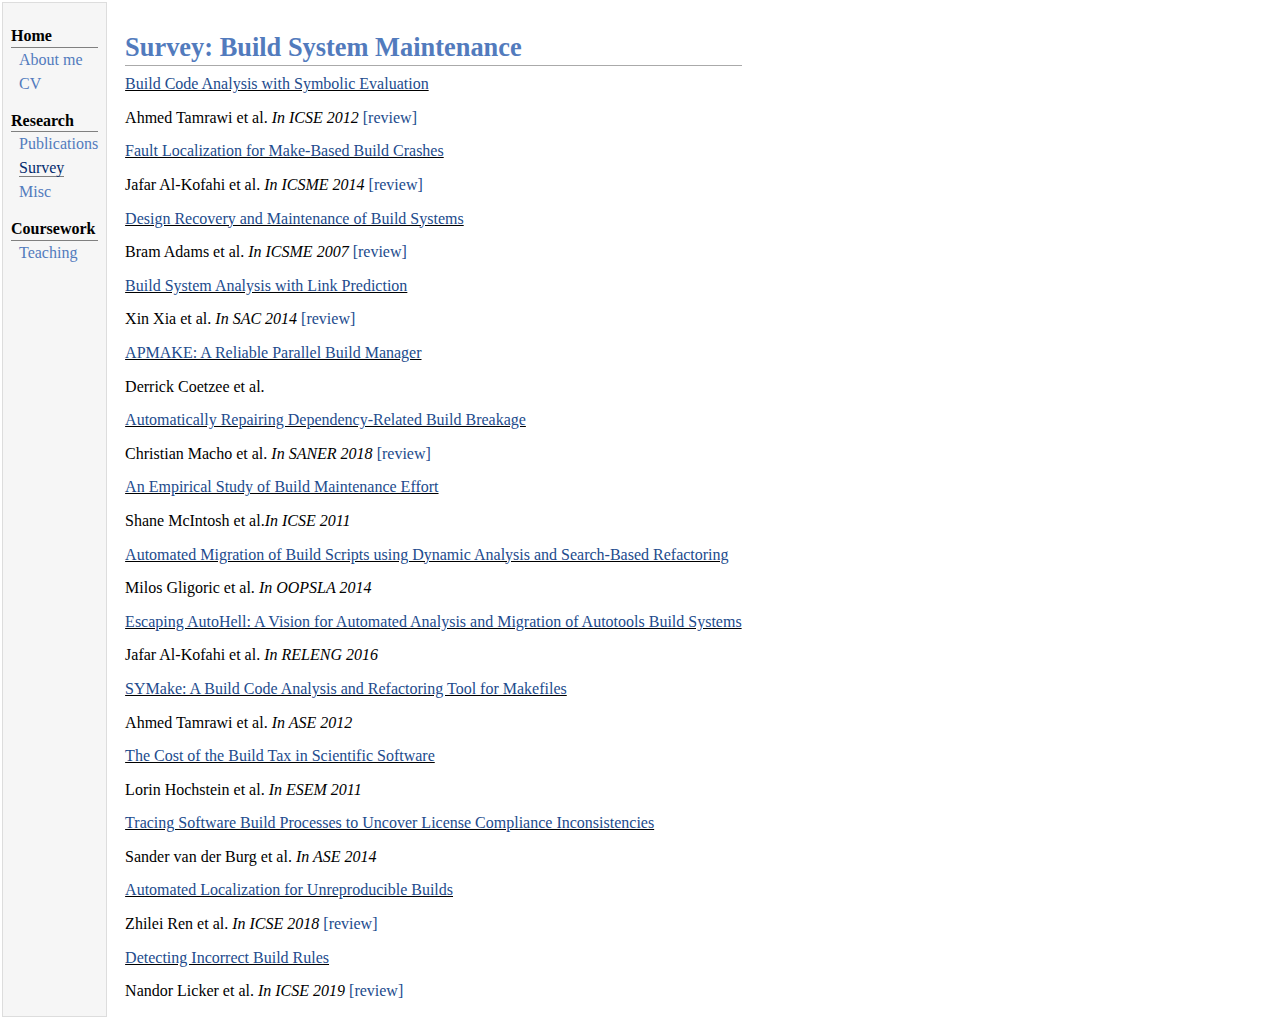
<file: BuildSystem.html>
<!DOCTYPE html PUBLIC "-//W3C//DTD XHTML 1.1//EN"
  "http://www.w3.org/TR/xhtml11/DTD/xhtml11.dtd">
<html xmlns="http://www.w3.org/1999/xhtml" xml:lang="en">
<head>
<meta name="generator" content="jemdoc, see http://jemdoc.jaboc.net/" />
<meta http-equiv="Content-Type" content="text/html;charset=utf-8" />
<link rel="stylesheet" href="jemdoc.css" type="text/css" />
<title>Survey: Build System Maintenance</title>
</head>
<body>
<table summary="Table for page layout." id="tlayout">
<tr valign="top">
<td id="layout-menu">
<div class="menu-category">Home</div>
<div class="menu-item"><a href="index.html">About&nbsp;me</a></div>
<div class="menu-item"><a href="CV.html">CV</a></div>
<div class="menu-category">Research</div>
<div class="menu-item"><a href="publication.html">Publications</a></div>
<div class="menu-item"><a href="survey.html"   class="current">Survey</a></div>
<div class="menu-item"><a href="misc.html">Misc</a></div>
<div class="menu-category">Coursework</div>
<div class="menu-item"><a href="teaching.html">Teaching</a></div>
</td>
<td id="layout-content">
<p></p>
<h1>Survey: Build System Maintenance</h1>

<div class="resume-timeline-item-desc">
										    <p class="mb-0"><u><a href="paper_reading/paper_repo/build_system_maintenance/symake-icse12.pdf">Build Code Analysis with Symbolic Evaluation</a></u></p><p>Ahmed Tamrawi et al. <i>In ICSE 2012</i><a href="paper_reading/paper review/《Build Code Analysis with Symbolic Evaluation》Review.pdf"> [review]</a></p>

										    <p class="mb-0"><u><a href="paper_reading/paper_repo/build_system_maintenance/06976131.pdf">Fault Localization for Make-Based Build Crashes</a></u></p><p>Jafar Al-Kofahi et al. <i>In ICSME 2014</i><a href="paper_reading/paper review/《Fault Localization for Make-Based Build Crashes》Review.pdf"> [review]</a></p>

										    <p class="mb-0"><u><a href="paper_reading/paper_repo/build_system_maintenance/04362624.pdf">Design Recovery and Maintenance of Build Systems</a></u></p><p>Bram Adams et al. <i>In ICSME 2007</i><a href="paper_reading/paper review/《Design recovery and maintenance of build systems》Review.pdf"> [review]</a></p>

										    <p class="mb-0"><u><a href="paper_reading/paper_repo/build_system_maintenance/xia2014.pdf">Build System Analysis with Link Prediction</a></u></p><p>Xin Xia et al. <i>In SAC 2014</i><a href="paper_reading/paper review/《Build System Analysis with Link Prediction》Review.pdf"> [review]</a></p>

										    <p class="mb-0"><u><a href="paper_reading/paper_repo/build_system_maintenance/apmake - CS 262a report.pdf">APMAKE: A Reliable Parallel Build Manager</a></u></p><p>Derrick Coetzee et al.</p>

										    <p class="mb-0"><u><a href="paper_reading/paper_repo/build_system_maintenance/AutomaticallyRepairingDependencyRelatedBuildBreakage.pdf">Automatically Repairing Dependency-Related Build Breakage</a></u></p><p>Christian Macho et al. <i>In SANER 2018</i><a href="paper_reading/paper review/《Automatically Repairing Dependency-Related Build Breakage》Review.pdf"> [review]</a></p>


										    <p class="mb-0"><u><a href="paper_reading/paper_repo/build_system_maintenance/ICSE2011_AnEmpiricalStudyOfBuildMaintenanceEffort.pdf">An Empirical Study of Build Maintenance Effort</a></u></p><p>Shane McIntosh et al.<i>In ICSE 2011</i></p>

										    <p class="mb-0"><u><a href="paper_reading/paper_repo/build_system_maintenance/oopsla14.pdf">Automated Migration of Build Scripts using Dynamic Analysis and Search-Based Refactoring</a></u></p><p>Milos Gligoric et al. <i>In OOPSLA 2014</i></p>

										    <p class="mb-0"><u><a href="paper_reading/paper_repo/build_system_maintenance/releng16.pdf">Escaping AutoHell: A Vision for Automated Analysis and Migration of Autotools Build Systems</a></u></p><p>Jafar Al-Kofahi et al. <i>In RELENG 2016</i></p>

										    <p class="mb-0"><u><a href="paper_reading/paper_repo/build_system_maintenance/symake-ase12.pdf">SYMake: A Build Code Analysis and Refactoring Tool for Makefiles</a></u></p><p>Ahmed Tamrawi et al. <i>In ASE 2012</i></p>

										    <p class="mb-0"><u><a href="paper_reading/paper_repo/build_system_maintenance/The_Cost_of_the_Build_Tax_in_Scientific_Software.pdf">The Cost of the Build Tax in Scientific Software</a></u></p><p>Lorin Hochstein et al. <i>In ESEM 2011</i></p>

										    <p class="mb-0"><u><a href="paper_reading/paper_repo/build_system_maintenance/tracing-ase2014.pdf">Tracing Software Build Processes to Uncover License Compliance Inconsistencies</a></u></p><p>Sander van der Burg et al. <i>In ASE 2014</i></p>

											<p class="mb-0"><u><a href="paper_reading/paper_repo/build_system_maintenance/Automated Localization for Unreproducible Builds.pdf">Automated Localization for Unreproducible Builds</a></u></p><p>Zhilei Ren et al. <i>In ICSE 2018</i><a href="paper_reading/paper review/Paper Review 《Automated Localization for Unreproducible Builds》.pdf"> [review]</a></p>

											<p class="mb-0"><u><a href="paper_reading/paper_repo/build_system_maintenance/Detecting Incorrect Build Rules.pdf">Detecting Incorrect Build Rules</a></u></p><p>Nandor Licker et al. <i>In ICSE 2019</i><a href="paper_reading/paper review/Paper Review 《Detecting Incorrect Build Rules》.pdf"> [review]</a></p>

									    </div>

</td>
</tr>
</table>
</body>
</html>
</file>
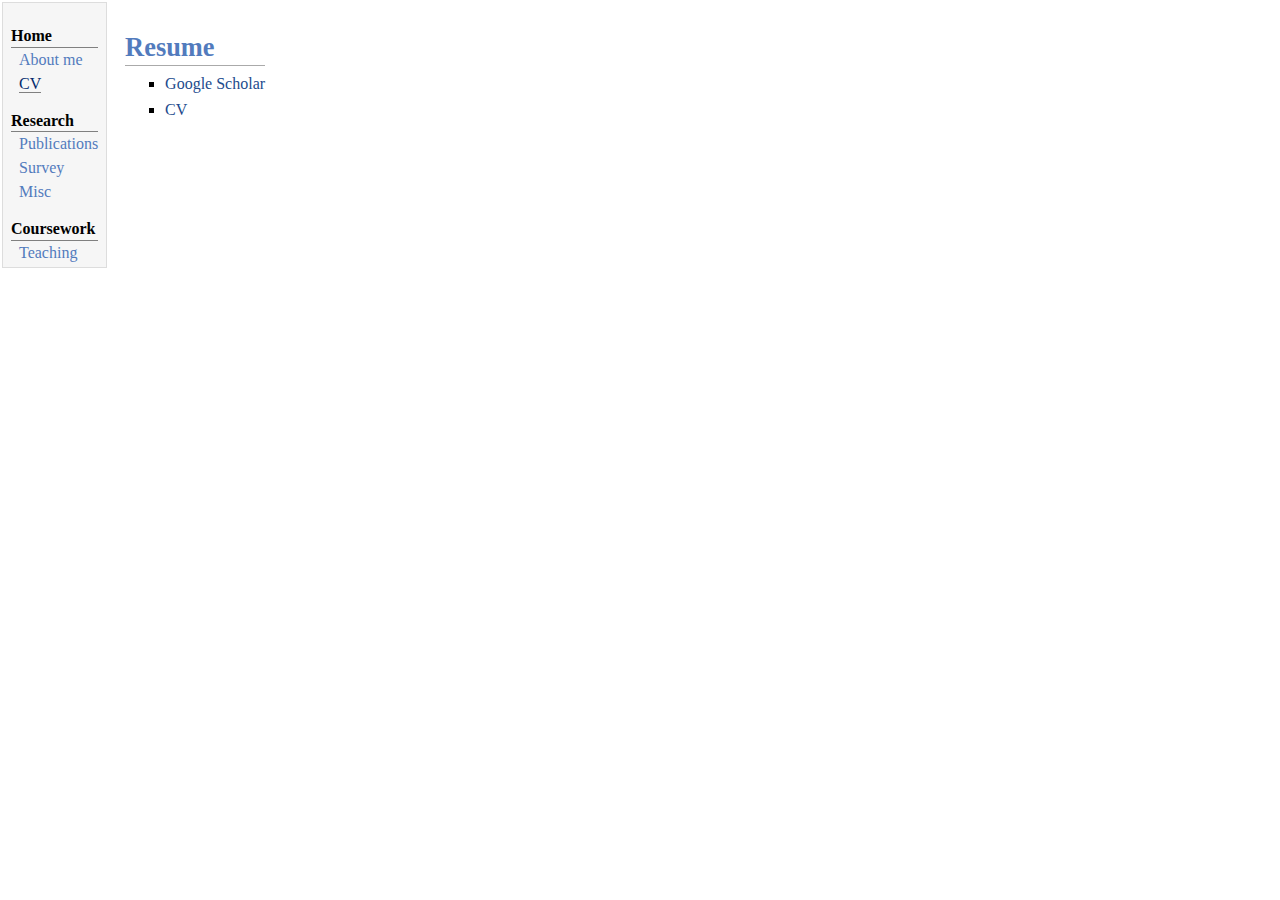
<file: CV.html>
<!DOCTYPE html PUBLIC "-//W3C//DTD XHTML 1.1//EN"
  "http://www.w3.org/TR/xhtml11/DTD/xhtml11.dtd">
<html xmlns="http://www.w3.org/1999/xhtml" xml:lang="en">
<head>
<meta name="generator" content="jemdoc, see http://jemdoc.jaboc.net/" />
<meta http-equiv="Content-Type" content="text/html;charset=utf-8" />
<link rel="stylesheet" href="jemdoc.css" type="text/css" />
<title>Resume</title>
</head>
<body>
<table summary="Table for page layout." id="tlayout">
<tr valign="top">
<td id="layout-menu">
<div class="menu-category">Home</div>
<div class="menu-item"><a href="index.html">About&nbsp;me</a></div>
<div class="menu-item"><a href="CV.html" class="current">CV</a></div>
<div class="menu-category">Research</div>
<div class="menu-item"><a href="publication.html">Publications</a></div>
<div class="menu-item"><a href="survey.html">Survey</a></div>
<div class="menu-item"><a href="misc.html">Misc</a></div>
<div class="menu-category">Coursework</div>
<div class="menu-item"><a href="teaching.html">Teaching</a></div>
</td>
<td id="layout-content">
<p></p>
<h1>Resume</h1>
<ul>
<li><p><a href="https://scholar.google.com.hk/citations?hl=zh-CN&view_op=list_works&gmla=AJsN-F6MB4g57l_YNdbuLLVKlMzaljygK42l00oU-AYUq97Zp_ePqnjWy3JeBrS2ITAjXyK6gjuTlGe5vyz8FlHrdeBi9oZFJjhN9kNzfLjdQ0LHFr7UFV8&user=z_Z5jn4AAAAJ">Google Scholar</a></p>
</li>
<li><p><a href="file/CV.pdf">CV</a></p>
</li>
</ul>
</td>
</tr>
</table>
</body>
</html>
</file>
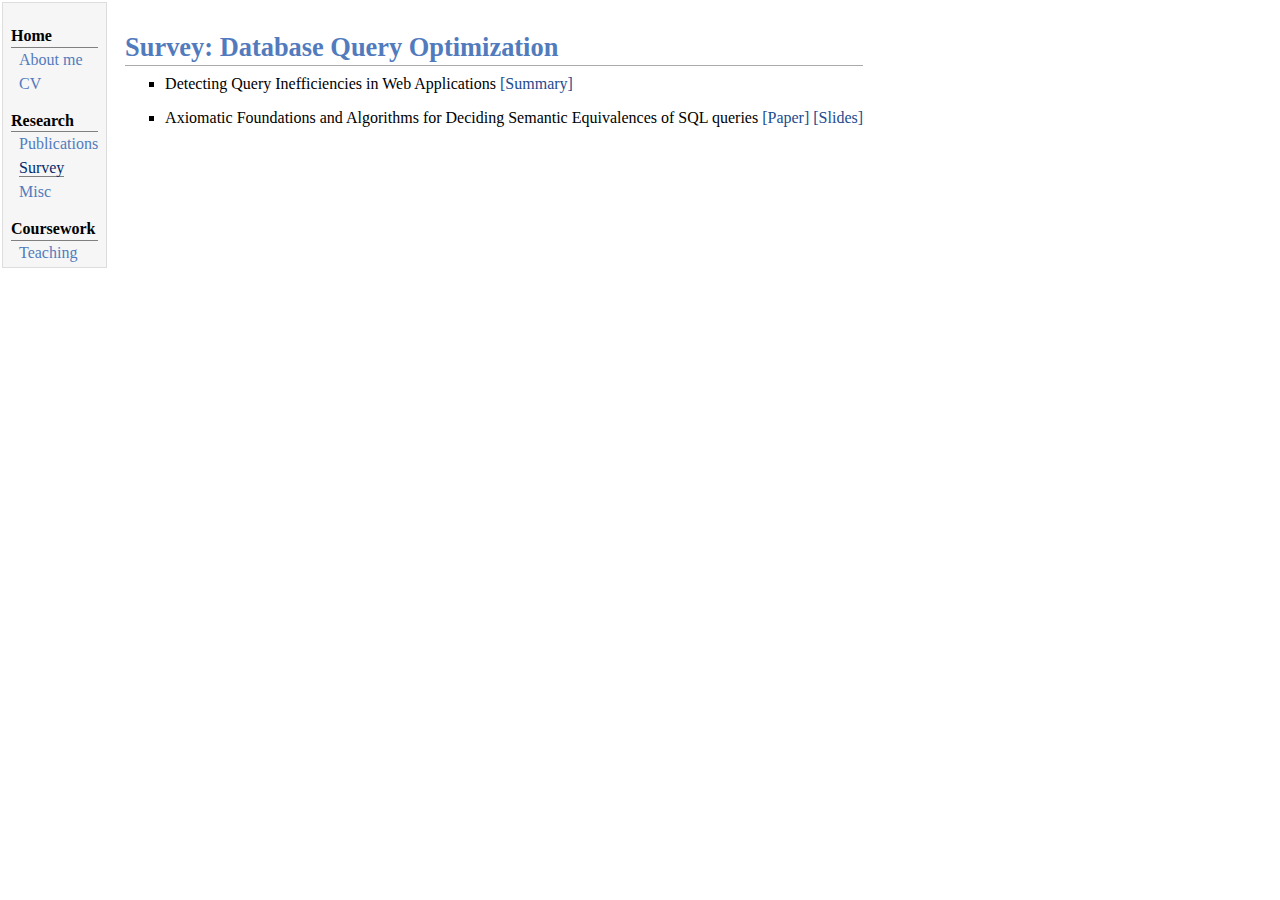
<file: DatabaseQueryOptimization.html>
<!DOCTYPE html PUBLIC "-//W3C//DTD XHTML 1.1//EN"
  "http://www.w3.org/TR/xhtml11/DTD/xhtml11.dtd">
<html xmlns="http://www.w3.org/1999/xhtml" xml:lang="en">
<head>
<meta name="generator" content="jemdoc, see http://jemdoc.jaboc.net/" />
<meta http-equiv="Content-Type" content="text/html;charset=utf-8" />
<link rel="stylesheet" href="jemdoc.css" type="text/css" />
<title>Survey: Database Query Optimization</title>
</head>
<body>
<table summary="Table for page layout." id="tlayout">
<tr valign="top">
<td id="layout-menu">
<div class="menu-category">Home</div>
<div class="menu-item"><a href="index.html">About&nbsp;me</a></div>
<div class="menu-item"><a href="CV.html">CV</a></div>
<div class="menu-category">Research</div>
<div class="menu-item"><a href="publication.html">Publications</a></div>
<div class="menu-item"><a href="survey.html"   class="current">Survey</a></div>
<div class="menu-item"><a href="misc.html">Misc</a></div>
<div class="menu-category">Coursework</div>
<div class="menu-item"><a href="teaching.html">Teaching</a></div>
</td>
<td id="layout-content">
<p></p>
<h1>Survey: Database Query Optimization</h1>

<ul><li><p>Detecting Query Inefficiencies in Web Applications <a href="Survey/InefficientQuery.pdf"> [Summary] </a></p></li></ul>


<ul><li><p>Axiomatic Foundations and Algorithms for Deciding Semantic Equivalences of SQL queries <a href="paper_reading/paper_repo/query/axiom.pdf"> [Paper] </a><a href="Survey/UDP.pptx"> [Slides] </a></li></ul>


</td>
</tr>
</table>
</body>
</html>
</file>
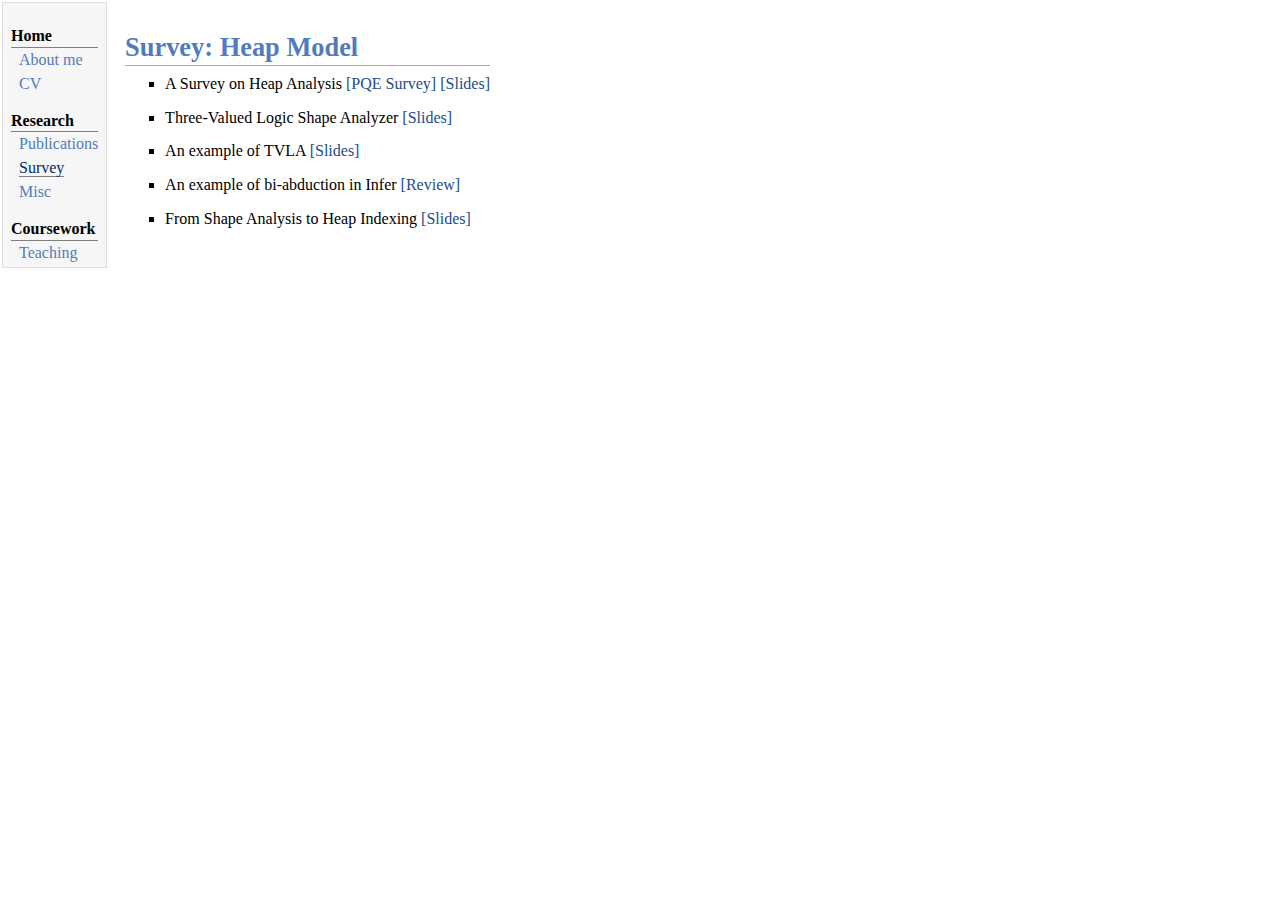
<file: HeapModel.html>
<!DOCTYPE html PUBLIC "-//W3C//DTD XHTML 1.1//EN"
  "http://www.w3.org/TR/xhtml11/DTD/xhtml11.dtd">
<html xmlns="http://www.w3.org/1999/xhtml" xml:lang="en">
<head>
<meta name="generator" content="jemdoc, see http://jemdoc.jaboc.net/" />
<meta http-equiv="Content-Type" content="text/html;charset=utf-8" />
<link rel="stylesheet" href="jemdoc.css" type="text/css" />
<title>Survey: Heap Model</title>
</head>
<body>
<table summary="Table for page layout." id="tlayout">
<tr valign="top">
<td id="layout-menu">
<div class="menu-category">Home</div>
<div class="menu-item"><a href="index.html">About&nbsp;me</a></div>
<div class="menu-item"><a href="CV.html">CV</a></div>
<div class="menu-category">Research</div>
<div class="menu-item"><a href="publication.html">Publications</a></div>
<div class="menu-item"><a href="survey.html"   class="current">Survey</a></div>
<div class="menu-item"><a href="misc.html">Misc</a></div>
<div class="menu-category">Coursework</div>
<div class="menu-item"><a href="teaching.html">Teaching</a></div>
</td>
<td id="layout-content">
<p></p>
<h1>Survey: Heap Model</h1>


										<ul><li><p>A Survey on Heap Analysis <a href="Survey/ASurveyOnHeapAnalysis.pdf"> [PQE Survey] </a><a href="Survey/PQE.pdf"> [Slides] </a></p></p></li></ul>

									    <ul><li><p>Three-Valued Logic Shape Analyzer <a href="Survey/TVLA.pdf"> [Slides] </a></p></li></ul>

									    <ul><li><p>An example of TVLA <a href="Survey/TVLA example.pdf"> [Slides] </a></p></li></ul>


                                        <ul><li><p>An example of bi-abduction in Infer <a href="Survey/Example_SL_in_Infer.pdf"> [Review] </a></p></li></ul>

                                        <ul><li><p>From Shape Analysis to Heap Indexing <a href="Survey/FromShapeToHeapIndexing.pdf"> [Slides] </a></p></li></ul>
<!--
                                        <ul><li><p>A Relational Approach to Interprocedural Shape Analysis <a href="paper_reading/paper_repo/shape analysis/jlrs-toplas10.pdf"> [Paper] </a><a href="paper_reading/paper review/Paper Review《A relational approach to interprocedural shape analysis》.pdf"> [Review] </a></p></li></ul>

                                        <ul><li><p>Shape Analysis with Structural Invariant Checkers <a href="paper_reading/paper_repo/shape analysis/shapes-tr07.pdf"> [Paper] </a><a href="paper_reading/paper review/Paper Review 《Shape Analysis with Structual Invariant Checkers》.pdf"> [Review] </a></p></li></ul>

                                        <ul><li><p>Shape Analysis as Generalized Path Problem <a href="paper_reading/paper_repo/shape analysis/pepm95b.pdf"> [Paper] </a><a href="paper_reading/paper review/Paper Review 《Shape Analysis as Generalized Path Problem》.pdf"> [Review] </a></p></li></ul>

                                        <ul><li><p>Property-Directed Shape Analysis <a href="paper_reading/paper_repo/shape analysis/PropertyDirectedShapeAnalysisCav14.pdf"> [Paper] </a><a href="paper_reading/paper review/Paper Review《Property-Directed Shape Analysis》.pdf"> [Review] </a></p></li></ul>

                                        <ul><li><p>Symbolically Computing Most Precise Abstract Operations for Shape Analysis <a href="paper_reading/paper_repo/shape analysis/assumeTACAS04.pdf"> [Paper] </a><a href="paper_reading/paper review/Paper Review《Symbolically Computing Most Precise Abstract Operations for Shape Analysis》.pdf"> [Review] </a></p></li></ul>
										//-->


</td>
</tr>
</table>
</body>
</html>
</file>
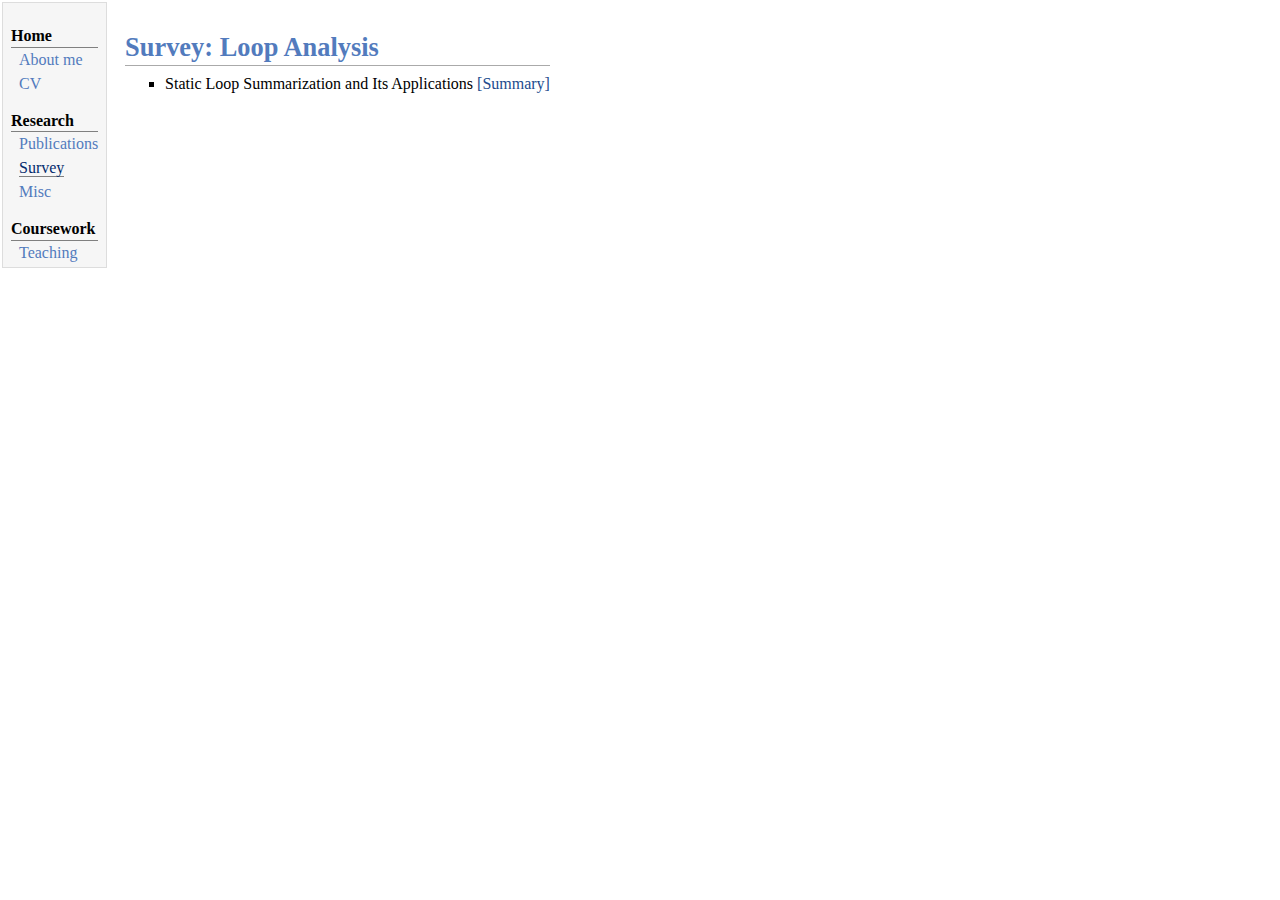
<file: LoopAnalysis.html>
<!DOCTYPE html PUBLIC "-//W3C//DTD XHTML 1.1//EN"
  "http://www.w3.org/TR/xhtml11/DTD/xhtml11.dtd">
<html xmlns="http://www.w3.org/1999/xhtml" xml:lang="en">
<head>
<meta name="generator" content="jemdoc, see http://jemdoc.jaboc.net/" />
<meta http-equiv="Content-Type" content="text/html;charset=utf-8" />
<link rel="stylesheet" href="jemdoc.css" type="text/css" />
<title>Survey: Loop Analysis</title>
</head>
<body>
<table summary="Table for page layout." id="tlayout">
<tr valign="top">
<td id="layout-menu">
<div class="menu-category">Home</div>
<div class="menu-item"><a href="index.html">About&nbsp;me</a></div>
<div class="menu-item"><a href="CV.html">CV</a></div>
<div class="menu-category">Research</div>
<div class="menu-item"><a href="publication.html">Publications</a></div>
<div class="menu-item"><a href="survey.html"   class="current">Survey</a></div>
<div class="menu-item"><a href="misc.html">Misc</a></div>
<div class="menu-category">Coursework</div>
<div class="menu-item"><a href="teaching.html">Teaching</a></div>
</td>
<td id="layout-content">
<p></p>
<h1>Survey: Loop Analysis</h1>


									    <ul><li><p>Static Loop Summarization and Its Applications <a href="Survey/loopsurvey.pdf"> [Summary] </a></p></li></ul>
										<!--
									    <ul><li><p>Newtonian Program Analysis via Tensor Product <a href="paper_reading/paper_repo/loop/popl16.pdf">[Paper]</a> <a href="paper_reading/paper review/《Newtonian Program Analysis via Tensor Product》Review.pdf"> [Review] </a></p></li></ul>


                                        <ul><li><p>Closed Forms for Numerical Loops <a href="paper_reading/paper_repo/loop/popl19.pdf">[Paper]</a> <a href="paper_reading/paper review/《Closed Forms for Numerical Loops》Review.pdf"> [Review] </a></p></li></ul>

										//-->
                                      </td>
</tr>
</table>
</body>
</html>
</file>
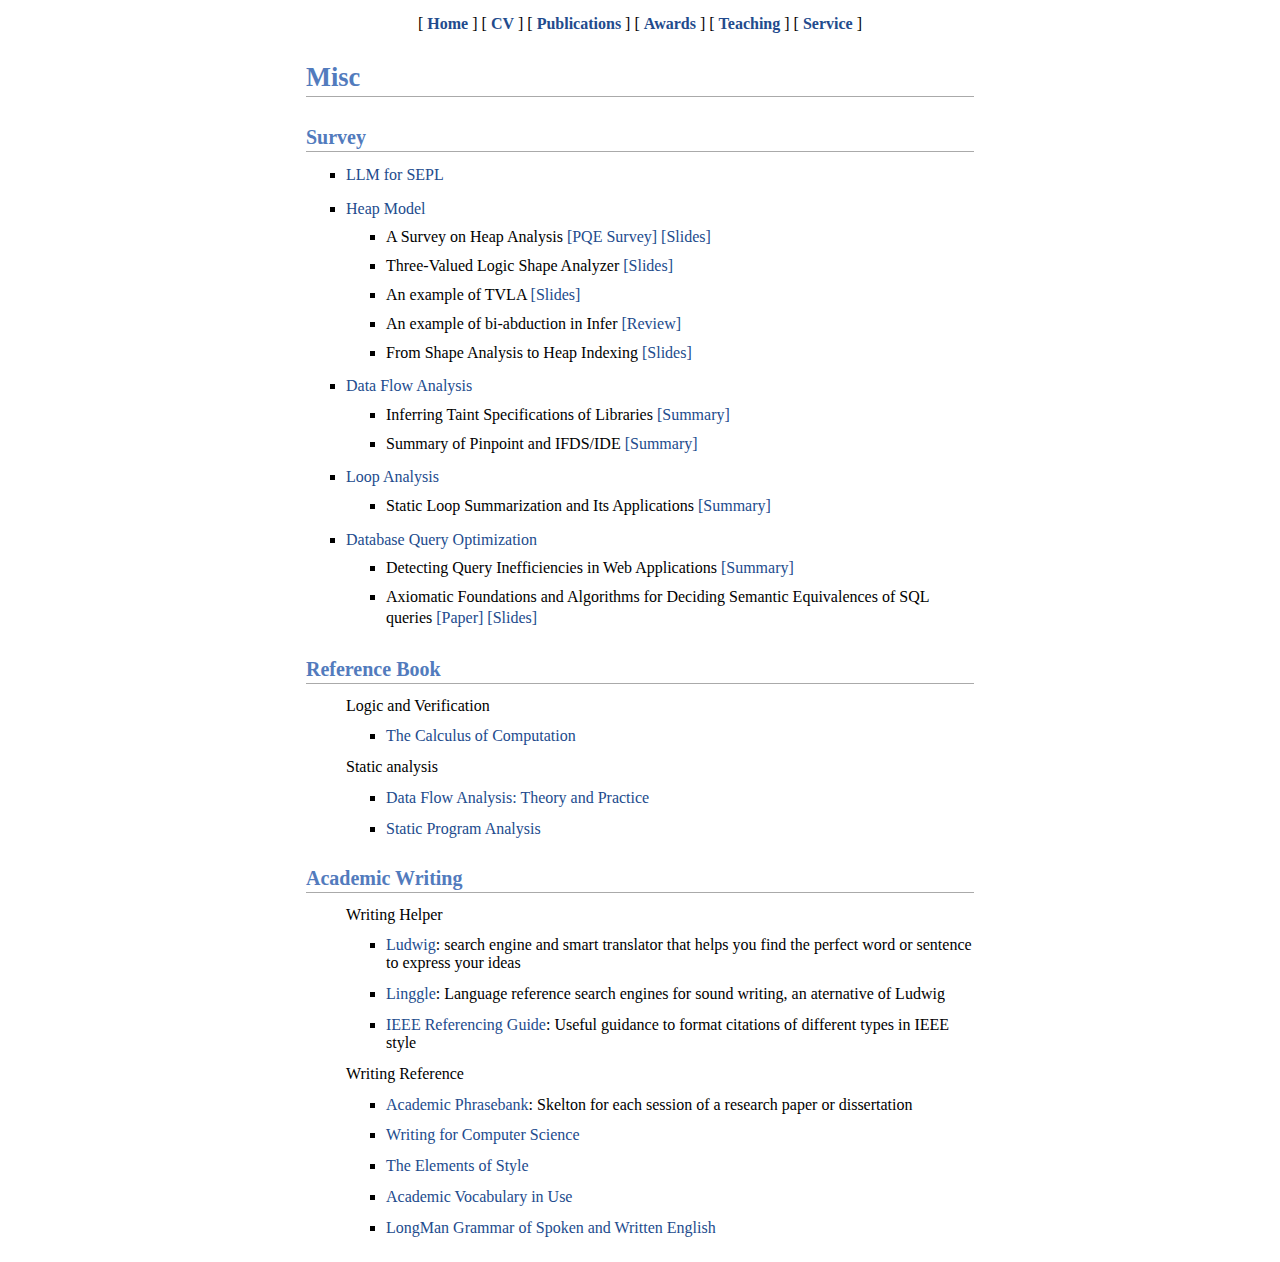
<file: misc.html>
<!DOCTYPE html PUBLIC "-//W3C//DTD XHTML 1.1//EN"
"http://www.w3.org/TR/xhtml11/DTD/xhtml11.dtd">
<html xmlns="http://www.w3.org/1999/xhtml" xml:lang="en">
<head>

<meta name="viewport" content="width=device-width, initial-scale=1.0">
<meta name="generator" content="jemdoc, see http://jemdoc.jaboc.net/" />
<meta http-equiv="Content-Type" content="text/html;charset=utf-8" />
<link rel="stylesheet" href="jemdoc.css" type="text/css" />

<title>Chengpeng Wang's Homepage</title>

<script async src="https://www.googletagmanager.com/gtag/js?id=G-2J23RK0R02"></script>
<script>
  window.dataLayer = window.dataLayer || [];

  function gtag() {
    dataLayer.push(arguments);
  }
  gtag('js', new Date());
  gtag('config', 'G-2J23RK0R02');
</script>
<script async src="//busuanzi.ibruce.info/busuanzi/2.3/busuanzi.pure.mini.js"></script> 

<style type="text/css">
  .content-center {
    text-align: center; /* Center inline elements */
    display: flex;
    flex-direction: column;
    align-items: center; /* Center block-level elements */
    justify-content: center;
  }

  @media only screen and (max-width: 600px) {
    body {
        max-width: 100%;
        margin: auto;
    }
  }

  @media only screen and (min-width: 600px) {
    body {
        max-width: 55%;
        margin: auto;
    }
  }
</style>

</head>
<body>
<table summary="Table for page layout." id="tlayout">

<tr valign="top">

<p></p>

<td id="layout-content">

	<center> [<a href="index.html">
		<b>Home</b>
	</a>] 
		[<a href="file/CV.pdf">
		<b>CV</b>
	  </a>]
	  [<a href="index.html#publication">
		  <b>Publications</b>
	  </a>] 
	  [<a href="index.html#awards">
		  <b>Awards</b>
	  </a>] 
	  [<a href="index.html#teaching">
		  <b>Teaching</b>
	  </a>]
	  [<a href="index.html#service">
		<b>Service</b>
	  </a>] 
	  </center>

<p></p>
<h1>Misc</h1>

<h2>Survey</h2>
<ul>
	<ul></ul>
<li><p><a href="https://github.com/wcphkust/LLM-PLSE-paper">LLM for SEPL</a></p>
</li>
<ul></ul>
<li><p><a href="HeapModel.html">Heap Model</a></p>
	<ul></ul>
	<ul><li><p>A Survey on Heap Analysis <a href="Survey/ASurveyOnHeapAnalysis.pdf"> [PQE Survey] </a><a href="Survey/PQE.pdf"> [Slides] </a></p></p></li></ul>

	<ul><li><p>Three-Valued Logic Shape Analyzer <a href="Survey/TVLA.pdf"> [Slides] </a></p></li></ul>

	<ul><li><p>An example of TVLA <a href="Survey/TVLA example.pdf"> [Slides] </a></p></li></ul>


	<ul><li><p>An example of bi-abduction in Infer <a href="Survey/Example_SL_in_Infer.pdf"> [Review] </a></p></li></ul>

	<ul><li><p>From Shape Analysis to Heap Indexing <a href="Survey/FromShapeToHeapIndexing.pdf"> [Slides] </a></p></li></ul>
</li>
<li><p><a href="DataFlowAnalysis.html">Data Flow Analysis</a></p>
	<ul></ul>
	<div class="resume-timeline-item-header mb-2">
		<div class="d-flex flex-column flex-md-rVerificatiow">
			<p>

			</p>

		  
		</div><!--//row-->
	</div><!--//resume-timeline-item-header-->


	<ul><li><p>Inferring Taint Specifications of Libraries <a href="Survey/InferringTaintSpec.pdf"> [Summary] </a></p></li></ul>

	<ul><li><p>Summary of Pinpoint and IFDS/IDE <a href="Survey/Pinpoint_IFDS.pdf"> [Summary] </a></p></li></ul>

	<!--
	<ul><li><p>IDEal: Efficient and Precise Alias-aware Dataflow Analysis <a href="paper_reading/paper_repo/pinpoint/sab17ideal.pdf">[Paper]</a> <a href="paper_reading/paper review/《IDEal Efficient and Precise Alias-aware Dataflow Analysis》.pdf"> [Review] </a></p></li></ul>


	<ul><li><p>Practical Memory Leak Detection using Guarded Value-Flow Analysis <a href="paper_reading/paper_repo/pinpoint/Practical Memory Leak Detection Using Guarded Value-flow Analysis.pdf">[Paper]</a> <a href="paper_reading/paper review/《Practical Memory Leak Detection using Guarded Value-Flow Analysis》Review.pdf"> [Review] </a></p></li></ul>

	<ul><li><p>A System and Language for Building System-Specific Static Analyses <a href="paper_reading/paper_repo/pinpoint/p27-hallem.pdf">[Paper]</a> <a href="paper_reading/paper review/《A System and Language for Building System-Specific, Static Analyses》Review.pdf"> [Review] </a></p></li></ul>

	<ul><li><p>ESP: Path-Sensitive Program Verification in Polynomial Time <a href="paper_reading/paper_repo/verification/ESP.pdf">[Paper]</a> <a href="paper_reading/paper review/《ESP Path-Sensitive Program Verification in Polynomial Time 》Review.pdf"> [Review] </a></p></li></ul>

	<ul><li><p>Scalable and Incremental Software Bug Detection <a href="paper_reading/paper_repo/pinpoint/Scalable and incremental software bug detection.pdf">[Paper]</a> <a href="paper_reading/paper review/《Scalable and Incremental Software Bug Detection》Review.pdf"> [Review] </a></p></li></ul>
	//-->
</li>
<li><p><a href="LoopAnalysis.html">Loop Analysis</a></p>
	<ul></ul>
	<ul><li><p>Static Loop Summarization and Its Applications <a href="Survey/loopsurvey.pdf"> [Summary] </a></p></li></ul>
										<!--
									    <ul><li><p>Newtonian Program Analysis via Tensor Product <a href="paper_reading/paper_repo/loop/popl16.pdf">[Paper]</a> <a href="paper_reading/paper review/《Newtonian Program Analysis via Tensor Product》Review.pdf"> [Review] </a></p></li></ul>


                                        <ul><li><p>Closed Forms for Numerical Loops <a href="paper_reading/paper_repo/loop/popl19.pdf">[Paper]</a> <a href="paper_reading/paper review/《Closed Forms for Numerical Loops》Review.pdf"> [Review] </a></p></li></ul>

										//-->
</li>
<li><p><a href="DatabaseQueryOptimization.html">Database Query Optimization</a></p>
	<ul></ul>
<ul><li><p>Detecting Query Inefficiencies in Web Applications <a href="Survey/InefficientQuery.pdf"> [Summary] </a></p></li></ul>


<ul><li><p>Axiomatic Foundations and Algorithms for Deciding Semantic Equivalences of SQL queries <a href="paper_reading/paper_repo/query/axiom.pdf"> [Paper] </a><a href="Survey/UDP.pptx"> [Slides] </a></li></ul>

</li>
										<!--<li><p><a href="BuildSystem.html">Build System Maintenance</a></p>										//-->
</li>
</ul>

<h2>Reference Book</h2>
	<ul></ul>
<ul> Logic and Verification
		<ul></ul>
<ul><li><a href="https://www.springer.com/gp/book/9783540741121"> The Calculus of Computation </a></li></ul>
</ul>

<ul> Static analysis
		<ul></ul>
<ul><li><a href="https://www.semanticscholar.org/paper/Data-Flow-Analysis-Theory-and-Practice-Khedker-Sanyal/b99a9a00d008c3d99047277430a6b5435e01cfa1">Data Flow Analysis: Theory and Practice </a></li></ul>
<ul><li><a href="https://cs.au.dk/~amoeller/spa/">Static Program Analysis </a></li></ul>
</ul>

<h2>Academic Writing</h2>
	<ul></ul>
<ul> Writing Helper
	<ul></ul>
<ul><li><a href="https://ludwig.guru/">Ludwig</a></u>: search engine and smart translator that helps you find the perfect word or sentence to express your ideas</li></ul>
<ul><li><a href="https://linggle.com/">Linggle</a></u>: Language reference search engines for sound writing, an aternative of Ludwig</li></ul>
<ul><li><a href="https://libguides.murdoch.edu.au/IEEE">IEEE Referencing Guide</a></u>: Useful guidance to format citations of different types in IEEE style</li></ul>
</ul>

<ul> Writing Reference
		<ul></ul>
<ul><li><a href="http://www.phrasebank.manchester.ac.uk/">Academic Phrasebank</a></u>: Skelton for each session of a research paper or dissertation</li></ul>
<ul><li><a href="https://www.springer.com/gp/book/9781447166382">Writing for Computer Science</a></li></ul>
<ul><li><a href="http://www.jlakes.org/ch/web/The-elements-of-style.pdf">The Elements of Style</a></li></ul>
<ul><li><a href="https://www.academia.edu/40708541/Academic_Vocabulary_in_Use_by_Michael_McCarthy">Academic Vocabulary in Use</li></ul>
<ul><li><a href="https://www.researchgate.net/publication/[base64]">LongMan Grammar of Spoken and Written English</a></li></ul>
</ul>


</td>

</tr>
</table>
</body>
</html>
</file>
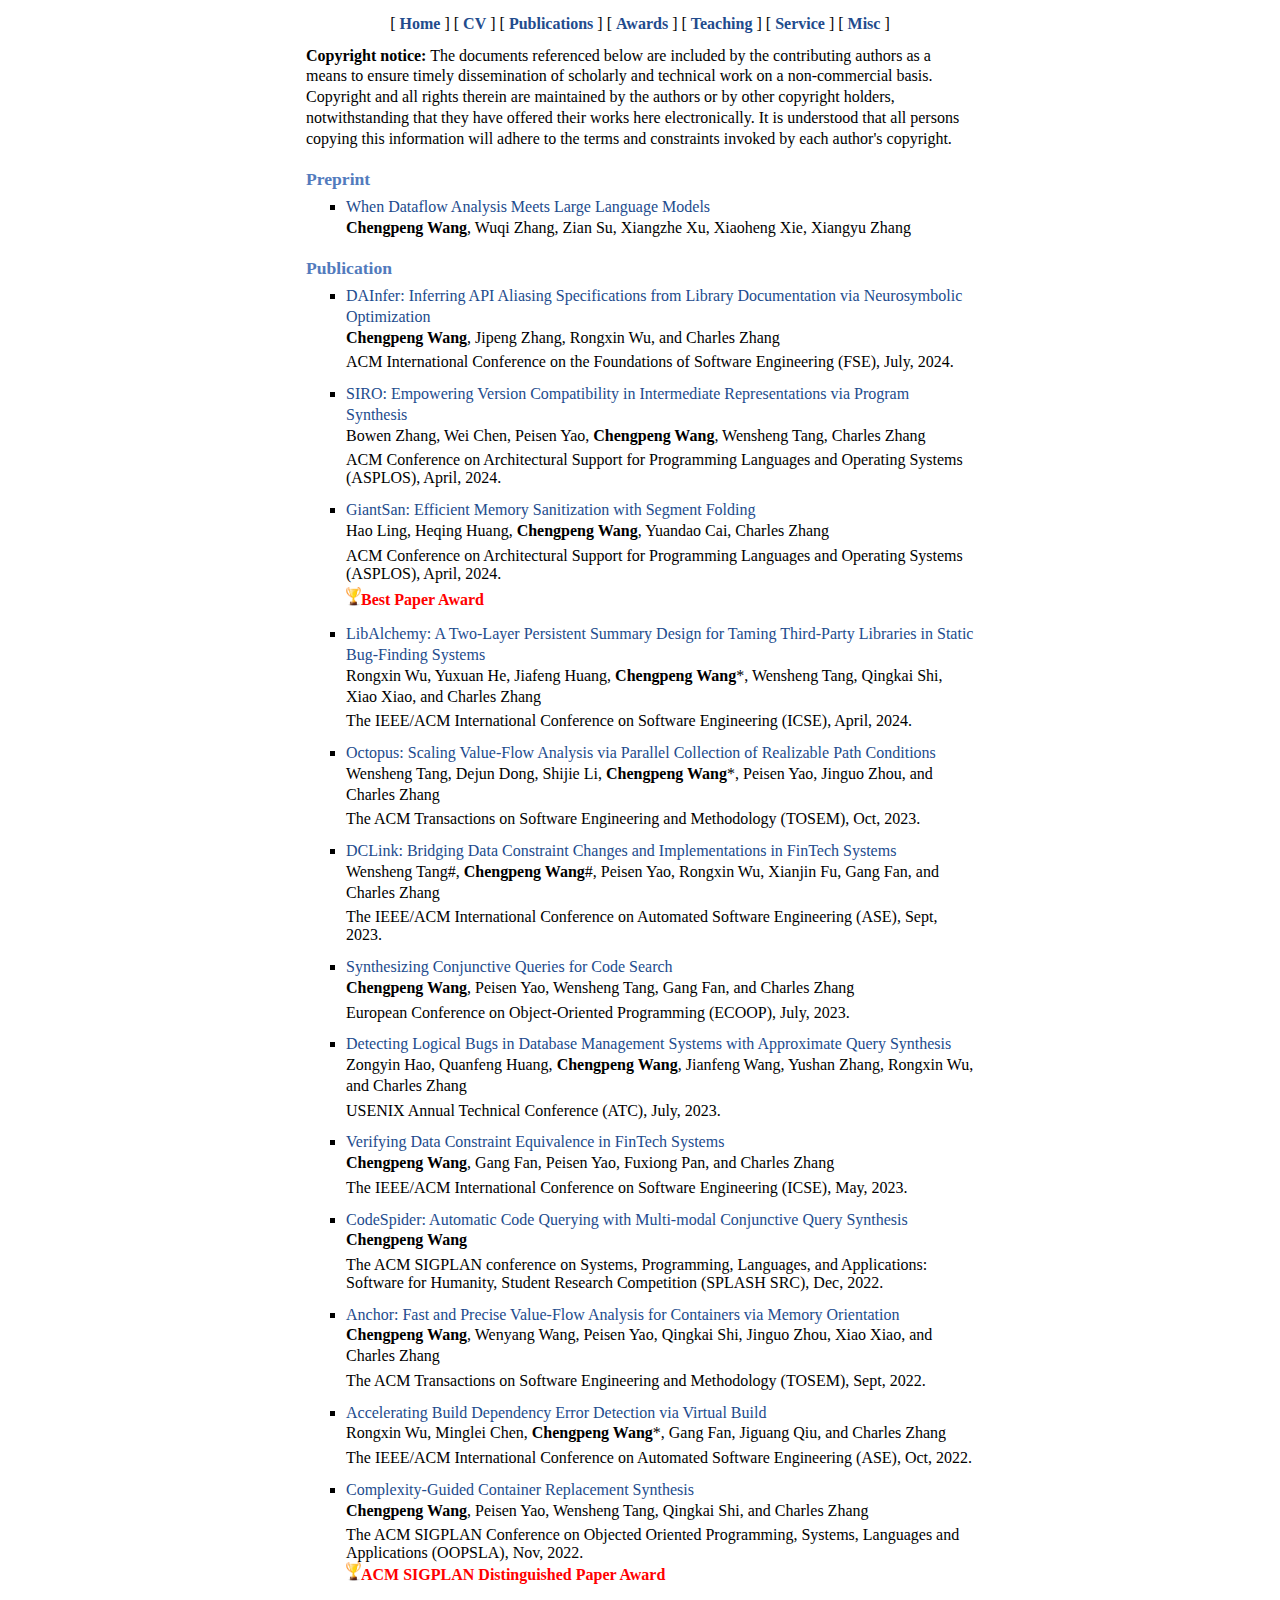
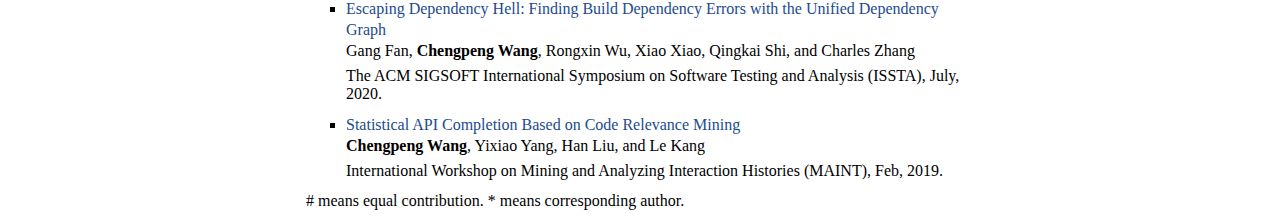
<file: publication.html>
<!DOCTYPE html PUBLIC "-//W3C//DTD XHTML 1.1//EN"
"http://www.w3.org/TR/xhtml11/DTD/xhtml11.dtd">
<html xmlns="http://www.w3.org/1999/xhtml" xml:lang="en">
<head>

<meta name="viewport" content="width=device-width, initial-scale=1.0">
<meta name="generator" content="jemdoc, see http://jemdoc.jaboc.net/" />
<meta http-equiv="Content-Type" content="text/html;charset=utf-8" />
<link rel="stylesheet" href="jemdoc.css" type="text/css" />

<title>Chengpeng Wang's Homepage</title>

<script async src="https://www.googletagmanager.com/gtag/js?id=G-2J23RK0R02"></script>
<script>
  window.dataLayer = window.dataLayer || [];

  function gtag() {
    dataLayer.push(arguments);
  }
  gtag('js', new Date());
  gtag('config', 'G-2J23RK0R02');
</script>
<script async src="//busuanzi.ibruce.info/busuanzi/2.3/busuanzi.pure.mini.js"></script> 

<style type="text/css">
  .content-center {
    text-align: center; /* Center inline elements */
    display: flex;
    flex-direction: column;
    align-items: center; /* Center block-level elements */
    justify-content: center;
  }

  @media only screen and (max-width: 600px) {
    body {
        max-width: 100%;
        margin: auto;
    }
  }

  @media only screen and (min-width: 600px) {
    body {
        max-width: 55%;
        margin: auto;
    }
  }
</style>

</head>
<body>
<table summary="Table for page layout." id="tlayout">
<tr valign="top">
<td id="layout-content">
  <p></p>

<center> [<a href="index.html">
  <b>Home</b>
</a>] 
  [<a href="file/CV.pdf">
  <b>CV</b>
  </a>]
  [<a href="index.html#publication">
    <b>Publications</b>
  </a>] 
  [<a href="index.html#awards">
    <b>Awards</b>
  </a>] 
  [<a href="index.html#teaching">
    <b>Teaching</b>
  </a>]
  [<a href="index.html#service">
  <b>Service</b>
  </a>] 
  [<a href="misc.html">
    <b>Misc</b>
    </a>] 
  </center>

  <p></p>

<p>
  <b>Copyright notice:</b> The documents referenced below are included by the contributing authors as a means to ensure timely dissemination of scholarly and technical work on a non-commercial basis. Copyright and all rights therein are maintained by the authors or by other copyright holders, notwithstanding that they have offered their works here electronically. It is understood that all persons copying this information will adhere to the terms and constraints invoked by each author's copyright.
</p>

<h3>Preprint</h3>
<p></p>
<ul>
  <li>
    <p><a href="https://arxiv.org/pdf/2402.10754.pdf">When Dataflow Analysis Meets Large Language Models</a><br/>
      <b>Chengpeng Wang</b>, Wuqi Zhang, Zian Su, Xiangzhe Xu, Xiaoheng Xie, Xiangyu Zhang</p>
    </p>
  </li>
</ul>

<h3>Publication</h3>
<p></p>

<ul>
  <li>
    <p><a href="publication.html">DAInfer: Inferring API Aliasing Specifications from Library Documentation via Neurosymbolic Optimization</a><br/>
      <b>Chengpeng Wang</b>, Jipeng Zhang, Rongxin Wu, and Charles Zhang</p>
      ACM International Conference on the Foundations of Software Engineering (FSE), July, 2024.</p>
  </li>
</ul>

<ul>
  <li>
    <p><a href="publications/ASPLOS2024_SIRO.pdf">SIRO: Empowering Version Compatibility in Intermediate Representations via Program Synthesis</a><br/>
      Bowen Zhang, Wei Chen, Peisen Yao, <b>Chengpeng Wang</b>, Wensheng Tang, Charles Zhang</p>
      ACM Conference on Architectural Support for Programming Languages and Operating Systems (ASPLOS), April, 2024.</p>
  </li>
</ul>

<ul>
  <li>
    <p><a href="publications/ASPLOS2024_GiantSan.pdf">GiantSan: Efficient Memory Sanitization with Segment Folding</a><br/>
      Hao Ling, Heqing Huang, <b>Chengpeng Wang</b>, Yuandao Cai, Charles Zhang</p>
      ACM Conference on Architectural Support for Programming Languages and Operating Systems (ASPLOS), April, 2024.</p>
      <p><img src="figs/award.gif" width="15" alt=""><font color="red"><strong>Best Paper Award</strong></font></p>
  </li>
</ul>

<ul>
  <li>
    <p><a href="publications/ICSE24.pdf">LibAlchemy: A Two-Layer Persistent Summary Design for Taming Third-Party Libraries in Static Bug-Finding Systems</a><br/>
      Rongxin Wu, Yuxuan He, Jiafeng Huang, <b>Chengpeng Wang</b>*, Wensheng Tang, Qingkai Shi, Xiao Xiao, and Charles Zhang</p>
      The IEEE/ACM International Conference on Software Engineering (ICSE), April, 2024.</p>
  </li>
</ul>

<ul>
  <li><p><a href="publications/TOSEM23.pdf">Octopus: Scaling Value-Flow Analysis via Parallel Collection of Realizable Path Conditions</a><br />
  Wensheng Tang, Dejun Dong, Shijie Li, <b>Chengpeng Wang</b>*, Peisen Yao, Jinguo Zhou, and Charles Zhang</p>
  The ACM Transactions on Software Engineering and Methodology (TOSEM), Oct, 2023.</p>
  </li>
</ul>

<ul>
  <li>
    <p><a href="publications/ASE2023.pdf">DCLink: Bridging Data Constraint Changes and Implementations in FinTech Systems</a><br/>
      Wensheng Tang#, <b>Chengpeng Wang</b>#, Peisen Yao, Rongxin Wu, Xianjin Fu, Gang Fan, and Charles Zhang</p>
      The IEEE/ACM International Conference on Automated Software Engineering (ASE), Sept, 2023.</p>
  </li>
</ul>

<ul>
  <li>
    <p><a href="publications/ECOOP2023.pdf">Synthesizing Conjunctive Queries for Code Search</a><br/>
      <b>Chengpeng Wang</b>, Peisen Yao, Wensheng Tang, Gang Fan, and Charles Zhang</p>
      European Conference on Object-Oriented Programming (ECOOP), July, 2023.</p>
  </li>
</ul>

<ul>
  <li>
    <p><a href="publications/ATC2023.pdf">Detecting Logical Bugs in Database Management Systems with Approximate Query
      Synthesis</a><br/>
      Zongyin Hao, Quanfeng Huang, <b>Chengpeng Wang</b>, Jianfeng Wang, Yushan Zhang, Rongxin Wu,
  and Charles Zhang</p>
  USENIX Annual Technical Conference (ATC), July, 2023.</p>
  </li>
</ul>

<ul>
  <li>
    <p><a href="publications/ICSE2023.pdf">Verifying Data Constraint Equivalence in FinTech Systems</a><br/>
      <b>Chengpeng Wang</b>, Gang Fan, Peisen Yao, Fuxiong Pan, and Charles Zhang</p>
      The IEEE/ACM International Conference on Software Engineering (ICSE), May, 2023.</p>
  </li>
</ul>

<ul>
  <li>
    <p><a href="publications/SPLASH_SRC_2022.pdf">CodeSpider: Automatic Code Querying with Multi-modal Conjunctive Query Synthesis</a><br/>
      <b>Chengpeng Wang</b></p>
      The ACM SIGPLAN conference on Systems, Programming, Languages, and Applications: Software for Humanity, Student Research Competition (SPLASH SRC), Dec, 2022.</p>
  </li>
</ul>

<ul>
  <li><p><a href="publications/TOSEM22.pdf">Anchor: Fast and Precise Value-Flow Analysis for Containers via Memory Orientation</a><br />
  <b>Chengpeng Wang</b>, Wenyang Wang, Peisen Yao, Qingkai Shi, Jinguo Zhou, Xiao Xiao, and Charles Zhang</p>
  The ACM Transactions on Software Engineering and Methodology (TOSEM), Sept, 2022.</p>
  </li>
</ul>

<ul>
  <li><p><a href="publications/ASE2022.pdf">Accelerating Build Dependency Error Detection via Virtual Build</a><br />
  Rongxin Wu, Minglei Chen, <b>Chengpeng Wang</b>*, Gang Fan, Jiguang Qiu, and Charles Zhang</p>
  The IEEE/ACM International Conference on Automated Software Engineering (ASE), Oct, 2022.
  </li>
</ul>

<ul>
<li><p><a href="publications/OOPSLA2022.pdf">Complexity-Guided Container Replacement Synthesis</a><br />
<b>Chengpeng Wang</b>, Peisen Yao, Wensheng Tang, Qingkai Shi, and Charles Zhang</p>
The ACM SIGPLAN Conference on Objected Oriented Programming, Systems, Languages and Applications (OOPSLA), Nov, 2022.
<p><img src="figs/award.gif" width="15" alt=""><font color="red"><strong>ACM SIGPLAN Distinguished Paper Award</strong></font></p>
</li>
</ul>


<ul>
<li><p><a href="publications/issta20.pdf">Escaping Dependency Hell: Finding Build Dependency Errors with the Unified Dependency Graph</a><br />
Gang Fan, <b>Chengpeng Wang</b>, Rongxin Wu, Xiao Xiao, Qingkai Shi, and Charles Zhang</p>
The ACM SIGSOFT International Symposium on Software Testing and Analysis (ISSTA), July, 2020.
</li>
</ul>

<ul>
<li><p><a href="publications/maint19.pdf">Statistical API Completion Based on Code Relevance Mining</a><br />
<b>Chengpeng Wang</b>, Yixiao Yang, Han Liu, and Le Kang</p>
International Workshop on Mining and Analyzing Interaction Histories (MAINT), Feb, 2019.
</li>
</ul>

# means equal contribution. * means corresponding author.
</td>
</tr>
</table>
</body>
</html>
</file>
<file: jemdoc.css>
/* Default css file for jemdoc. */

table#tlayout {
    border: none;
    border-collapse: separate;
    background: white;
}

body {
	background: white;
	font-family: Georgia, serif;
	padding-bottom: 8px;
	margin: 0;
}

#layout-menu {
	background: #f6f6f6;
	border: 1px solid #dddddd;
	padding-top: 0.5em;
	padding-left: 8px;
	padding-right: 8px;
	font-size: 1.0em;
	width: auto;
	white-space: nowrap;
    text-align: left;
    vertical-align: top;
}

#layout-menu td {
	background: #f4f4f4;
    vertical-align: top;
}

#layout-content {
	padding-top: 0.0em;
	padding-left: 1.0em;
	padding-right: 1.0em;
    border: none;
    background: white;
    text-align: left;
    vertical-align: top;
}

#layout-menu a {
	line-height: 1.5em;
	margin-left: 0.5em;
}

tt {
    background: #ffffdd;
}

pre, tt {
	font-size: 90%;
	font-family: monaco, monospace;
}

a, a > tt {
	color: #224b8d;
	text-decoration: none;
}

a:hover {
	border-bottom: 1px gray dotted;
}

#layout-menu a.current:link, #layout-menu a.current:visited {
	color: #022b6d;
	border-bottom: 1px gray solid;
}
#layout-menu a:link, #layout-menu a:visited, #layout-menu a:hover {
	color: #527bbd;
	text-decoration: none;
}
#layout-menu a:hover {
	text-decoration: none;
}

div.menu-category {
	border-bottom: 1px solid gray;
	margin-top: 0.8em;
	padding-top: 0.2em;
	padding-bottom: 0.1em;
	font-weight: bold;
}

div.menu-item {
	padding-left: 16px;
	text-indent: -16px;
}

div#toptitle {
	padding-bottom: 0.2em;
	margin-bottom: 1.5em;
	border-bottom: 3px double gray;
}

/* Reduce space if we begin the page with a title. */
div#toptitle + h2, div#toptitle + h3 {
	margin-top: -0.7em;
}

div#subtitle {
	margin-top: 0.0em;
	margin-bottom: 0.0em;
	padding-top: 0em;
	padding-bottom: 0.1em;
}

em {
	font-style: italic;
}

strong {
	font-weight: bold;
}


h1, h2, h3 {
	color: #527bbd;
	margin-top: 0.7em;
	margin-bottom: 0.3em;
	padding-bottom: 0.2em;
	line-height: 1.0;
	padding-top: 0.5em;
	border-bottom: 1px solid #aaaaaa;
}

h1 {
	font-size: 165%;
}

h2 {
	padding-top: 0.8em;
	font-size: 125%;
}

h2 + h3 {
    padding-top: 0.2em;
}

h3 {
	font-size: 110%;
	border-bottom: none;
}

p {
	margin-top: 0.0em;
	margin-bottom: 0.8em;
	padding: 0;
	line-height: 1.3;
}

pre {
	padding: 0;
	margin: 0;
}

div#footer {
	font-size: small;
	border-top: 1px solid #c0c0c0;
	padding-top: 0.1em;
	margin-top: 4.0em;
	color: #c0c0c0;
}

div#footer a {
	color: #80a0b0;
}

div#footer-text {
	float: left;
	padding-bottom: 8px;
}

ul, ol, dl {
	margin-top: 0.2em;
	padding-top: 0;
	margin-bottom: 0.8em;
}

dt {
	margin-top: 0.5em;
	margin-bottom: 0;
}

dl {
	margin-left: 20px;
}

dd {
	color: #222222;
}

dd > *:first-child {
	margin-top: 0;
}

ul {
	list-style-position: outside;
	list-style-type: square;
}

p + ul, p + ol {
	margin-top: -0.5em;
}

li ul, li ol {
	margin-top: -0.3em;
}

ol {
	list-style-position: outside;
	list-style-type: decimal;
}

li p, dd p {
	margin-bottom: 0.3em;
}


ol ol {
	list-style-type: lower-alpha;
}

ol ol ol {
	list-style-type: lower-roman;
}

p + div.codeblock {
	margin-top: -0.6em;
}

div.codeblock, div.infoblock {
	margin-right: 0%;
	margin-top: 1.2em;
	margin-bottom: 1.3em;
}

div.blocktitle {
	font-weight: bold;
	color: #cd7b62;
	margin-top: 1.2em;
	margin-bottom: 0.1em;
}

div.blockcontent {
	border: 1px solid silver;
	padding: 0.3em 0.5em;
}

div.infoblock > div.blockcontent {
	background: #ffffee;
}

div.blockcontent p + ul, div.blockcontent p + ol {
	margin-top: 0.4em;
}

div.infoblock p {
	margin-bottom: 0em;
}

div.infoblock li p, div.infoblock dd p {
	margin-bottom: 0.5em;
}

div.infoblock p + p {
	margin-top: 0.8em;
}

div.codeblock > div.blockcontent {
	background: #f6f6f6;
}

span.pycommand {
	color: #000070;
}

span.statement {
	color: #008800;
}
span.builtin {
	color: #000088;
}
span.special {
	color: #990000;
}
span.operator {
	color: #880000;
}
span.error {
	color: #aa0000;
}
span.comment, span.comment > *, span.string, span.string > * {
	color: #606060;
}

@media print {
	#layout-menu { display: none; }
}

#fwtitle {
	margin: 2px;
}

#fwtitle #toptitle {
	padding-left: 0.5em;
	margin-bottom: 0.5em;
}

#layout-content h1:first-child, #layout-content h2:first-child, #layout-content h3:first-child {
	margin-top: -0.7em;
}

div#toptitle h1, #layout-content div#toptitle h1 {
	margin-bottom: 0.0em;
	padding-bottom: 0.1em;
	padding-top: 0;
	margin-top: 0.5em;
	border-bottom: none;
}

img.eq {
	padding: 0;
	padding-left: 0.1em;
	padding-right: 0.1em;
	margin: 0;
}

img.eqwl {
	padding-left: 2em;
	padding-top: 0.6em;
	padding-bottom: 0.2em;
	margin: 0;
}

table {
    border: 2px solid black;
    border-collapse: collapse;
}

td {
    padding: 2px;
    padding-left: 0.5em;
    padding-right: 0.5em;
    text-align: center;
    border: 1px solid gray;
}

table + table {
    margin-top: 1em;
}

tr.heading {
    font-weight: bold;
    border-bottom: 2px solid black;
}

img {
    border: none;
}

table.imgtable, table.imgtable td {
    border: none;
    text-align: left;
}
</file>
